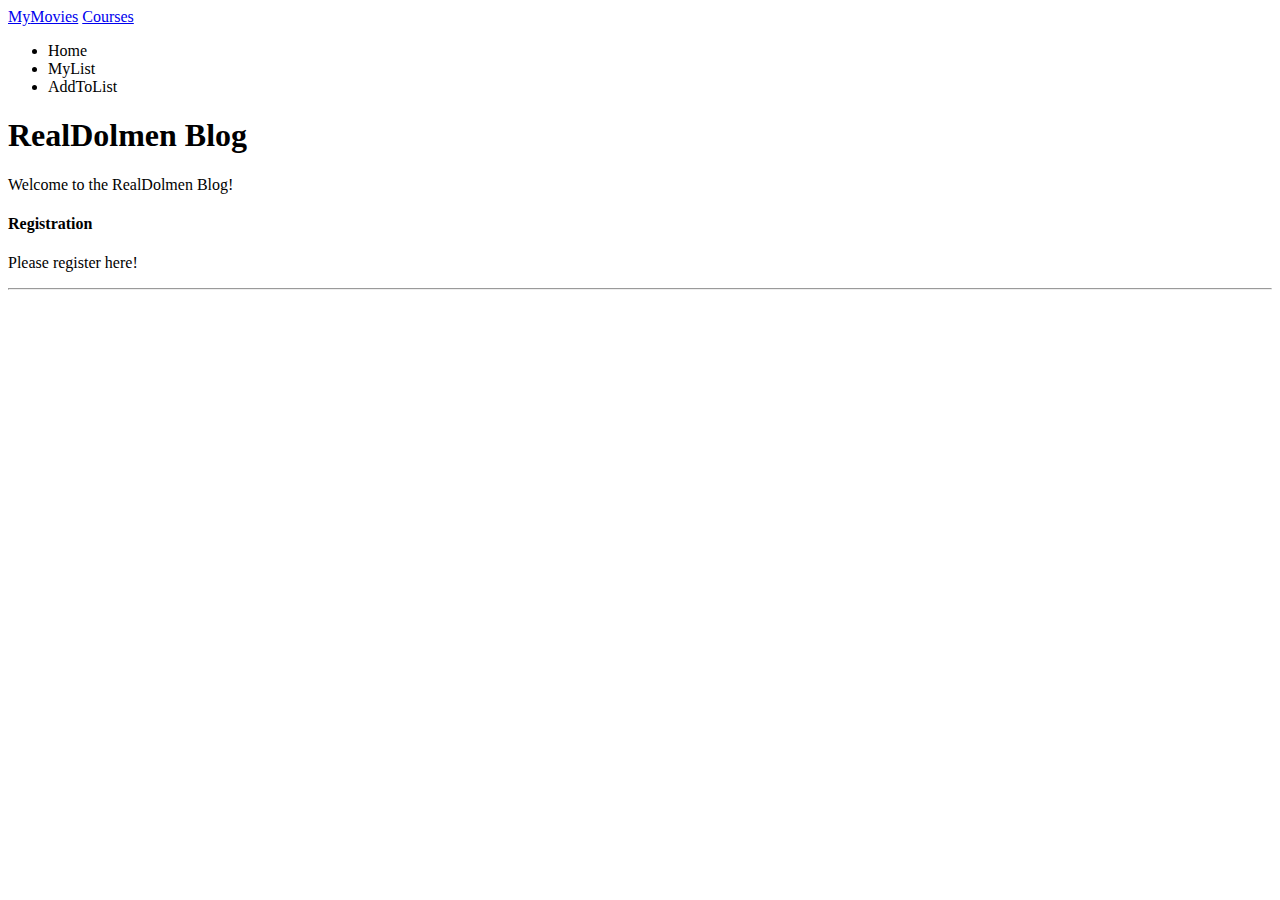
<file: src/main/resources/templates/index.html>
<!DOCTYPE html>
<html lang="en" xmlns:th="http://www.thymeleaf.org">
<head>
    <meta http-equiv="content-type" content="text/html; charset=UTF-8"/>
    <meta charset="utf-8"/>
    <meta name="viewport" content="width=device-width, initial-scale=1, maximum-scale=1"/>
    <title>MyMovies</title>
    <link th:href="@{/css/bootstrap-3.0.3.min.css}" rel="stylesheet"/>
    <link th:href="@{/css/styles.css}" rel="stylesheet"/>
</head>
<body>
<div class="navbar navbar-default">
    <div class="container">
        <a class="navbar-brand" href="http://www.realdolmen.com"><span class="rd-red">My</span><span class="rd-blue">Movies</span></a>
        <a class="navbar-brand" href="http://education.realdolmen.com">Courses</a>
        <ul class="nav navbar-nav">
            <li><a th:href="@{/index}">Home</a></li>
            <li><a th:href="@{/ex}">MyList</a></li>
            <li><a th:href="@{/addtolist}">AddToList</a></li>

        </ul>
    </div>
</div>

<div class="container">
    <div class="page-header text-center">
        <h1><span class="rd-red">Real</span><span class="rd-blue">Dolmen</span> Blog</h1>
        <p class="lead">Welcome to the <span class="rd-red">Real</span><span class="rd-blue">Dolmen</span> Blog!</p>
    </div>
    <div class="row">
        <div class="col-lg-12">
            <h4>Registration</h4>
            <p>Please register <a th:href="@{/register}">here</a>!</p>
        </div>
    </div>

    <hr/>
</div>
<script th:src="@{/js/jquery-2.0.2.min.js}"></script>
<script th:src="@{/js/bootstrap-3.0.3.min.js}"></script>
</body>
</html>
</file>
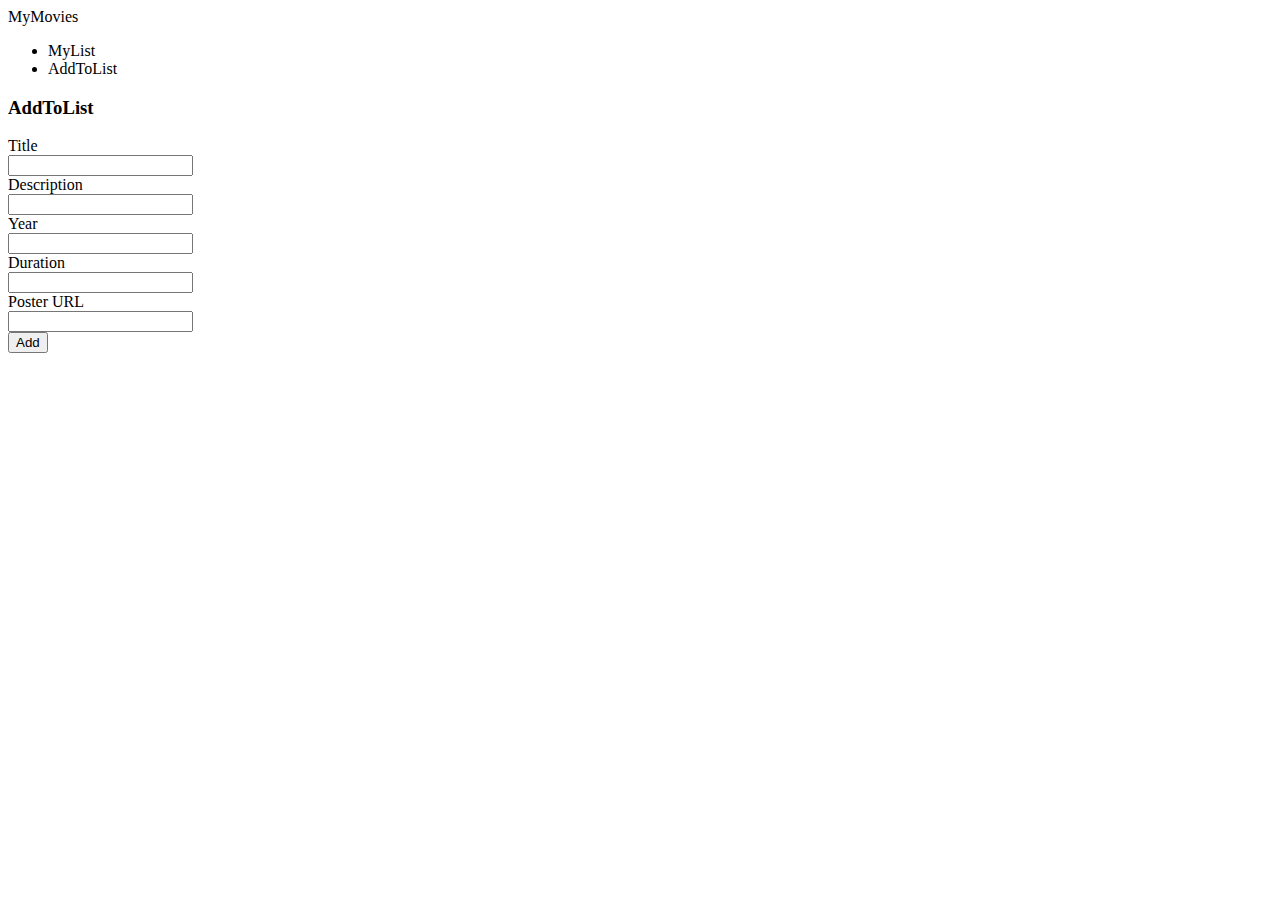
<file: src/main/resources/templates/addtolist.html>
<!DOCTYPE html>

<html lang="en" xmlns:th="http://www.thymeleaf.org" xmlns:form="http://www.w3.org/1999/xhtml"
      xmlns:sf="http://www.w3.org/1999/xhtml">
<head>
    <meta charset="UTF-8"/>
    <link th:href="@{/css/bootstrap-3.0.3.min.css}" rel="stylesheet"/>
    <link th:href="@{/css/styles.css}" rel="stylesheet"/>
</head>
<body>
<div class="navbar navbar-default">
    <div class="container">
        <a class="navbar-brand"><span class="rd-red">My</span><span class="rd-blue">Movies</span></a>


        <ul class="nav navbar-nav">
            <li><a th:href="@{/ex}">MyList</a></li>
            <li><a th:href="@{/saveFilm}">AddToList</a></li>
        </ul>
    </div>
</div>
<div class="container">
    <div class="page-header text-center">
        <h3><span class="rd-red">Add</span><span class="rd-blue">To</span><span class="rd-red">List</span></h3>
    </div>
    <form class="form-horizontal" method="post" th:action="@{/saveFilm}" th:object="${myFilm}">

        <input type="hidden" class="form-control" id="id" name="id" th:field="*{id}"/>
        <div th:class="${#fields.hasErrors('title')? 'form-group has-error': 'form-group'}">
            <label for="title" class="col-sm-2 control-label">Title</label>

            <div class="col-sm-10">
                <input type="text" class="form-control" id="title" name="title" th:field="*{title}"/>
            </div>
            <div class="col-sm-10 col-sm-offset-2 help-block" th:if="${#fields.hasErrors('title')}" th:errors="*{title}">
            </div>
        </div>
        <div th:class="${#fields.hasErrors('description')? 'form-group has-error': 'form-group'}">
            <label for="description" class="col-sm-2 control-label">Description</label>
            <div class="col-sm-10">
                <input type="text" class="form-control" id="description" name="description" th:field="*{description}"/>
            </div>
            <div class="col-sm-10 col-sm-offset-2 help-block" th:if="${#fields.hasErrors('description')}" th:errors="*{description}">
            </div>
        </div>
        <div th:class="${#fields.hasErrors('releaseYear')? 'form-group has-error': 'form-group'}">
            <label for="year" class="col-sm-2 control-label">Year</label>
            <div class="col-sm-10">
                <input type="text" class="form-control" id="year" name="releaseYear" th:field="*{releaseYear}"/>
            </div>
            <div class="col-sm-10 col-sm-offset-2 help-block" th:if="${#fields.hasErrors('releaseYear')}" th:errors="*{releaseYear}">
            </div>
        </div>
        <div th:class="${#fields.hasErrors('length')? 'form-group has-error': 'form-group'}">
            <label for="duration" class="col-sm-2 control-label">Duration</label>
            <div class="col-sm-10">
                <input type="text" class="form-control" id="duration" name="length" th:field="*{length}" />

            </div>
            <div class="col-sm-10 col-sm-offset-2 help-block" th:if="${#fields.hasErrors('length')}" th:errors="*{length}">
            </div>
        </div>
        <div th:class="${#fields.hasErrors('posterUrl')? 'form-group has-error': 'form-group'}">
            <label for="posterurl" class="col-sm-2 control-label">Poster URL</label>
            <div class="col-sm-10">
                <input type="text" class="form-control" id="posterurl" name="length" th:field="*{posterUrl}" />

            </div>
            <div class="col-sm-10 col-sm-offset-2 help-block" th:if="${#fields.hasErrors('length')}" th:errors="*{posterUrl}">
            </div>
        </div>
        <div class="form-group">
            <div class="col-sm-offset-2 col-sm-10">
                <button type="submit" class="btn btn-default">Add</button>
            </div>
        </div>
    </form>
</div>
<script th:src="@{/js/jquery-2.0.2.min.js}"></script>
<script th:src="@{/js/bootstrap-3.0.3.min.js}"></script>
</body>
</html>
</file>
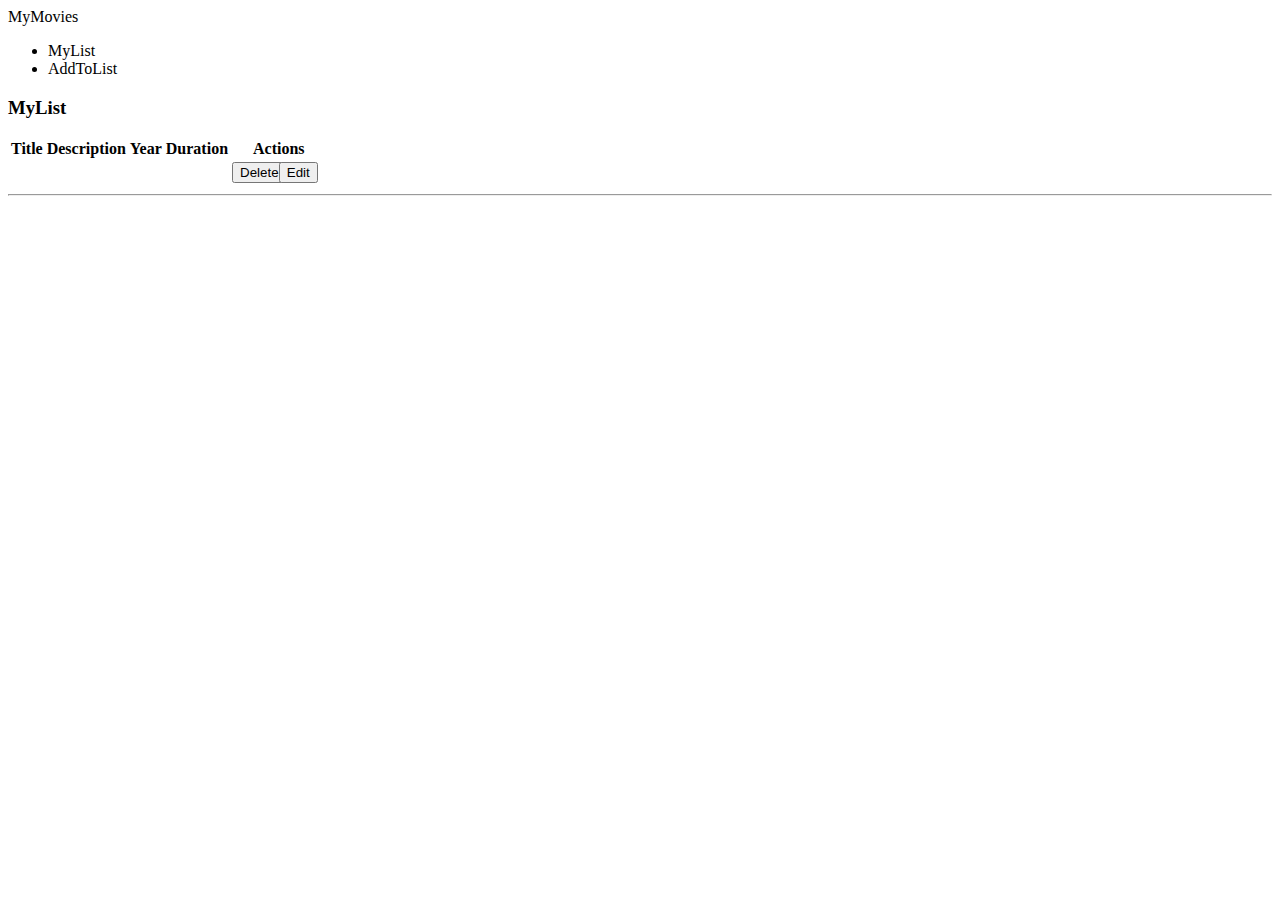
<file: src/main/resources/templates/films.html>
<!DOCTYPE html>

<html lang="en" xmlns:th="http://www.thymeleaf.org" xmlns:spring="http://java.sun.com/xml/ns/javaee">
<head>
    <meta charset="UTF-8" />
    <link th:href="@{/css/bootstrap-3.0.3.min.css}" rel="stylesheet"/>
    <link th:href="@{/css/styles.css}" rel="stylesheet"/>
</head>
<body>
<div class="navbar navbar-default">
    <div class="container">
        <a class="navbar-brand"><span class="rd-red">My</span><span class="rd-blue">Movies</span></a>


        <ul class="nav navbar-nav">
            <li><a th:href="@{/ex}">MyList</a></li>
            <li><a th:href="@{/saveFilm}">AddToList</a></li>
        </ul>
    </div>
</div>
<div class="container">
    <div class="page-header text-center">
        <h3><span class="rd-red">My</span><span class="rd-blue">List</span> </h3>
    </div>
    <div class="row">
        <div class="col-lg-12">
            <table class="table table-striped table-hover">
                <thead>
                <tr>

                    <th><a th:href='@{/sortAsc(field=${"title"})}'>Title</a></th>
                    <th><a th:href='@{/sortAsc(field=${"description"})}'>Description</a></th>
                    <th><a th:href='@{/sortAsc(field=${"releaseYear"})}'>Year</a></th>
                    <th><a th:href='@{/sortAsc(field=${"length"})}'>Duration</a></th>
                    <th>Actions</th>

                </tr>
                </thead>
                <tbody>
                <tr th:each="f : ${filmList}">

                    <td><a th:text="${#strings.abbreviate(f.title,50)}" th:href='@{/moviedetails(field=${f.id})}'></a></td>
                    <td th:text="${#strings.abbreviate(f.description,40)}"></td>
                    <td th:text="${f.releaseYear}"></td>
                    <td th:text="${f.length}"></td>
                    <td>
                        <div style="width: 50%; float: left">
                        <form method="post" action="/deleteFilm">
                            <input type="hidden" th:value="${f.id}" name="filmid"/>
                        <button type="submit" class="btn btn-xs">Delete</button>
                        </form>
                        </div>
                        <div style="width: 50%; float: right">
                        <form method="get" action="/updateFilm">
                            <input type="hidden" th:value="${f.id}" name="filmid"/>
                            <button type="submit" class="btn btn-xs">Edit</button>
                        </form>
                        </div>
                    </td>
                </tr>
                </tbody>
            </table>
        </div>
    </div>

    <hr/>
</div>
<script th:src="@{/js/jquery-2.0.2.min.js}"></script>
<script th:src="@{/js/bootstrap-3.0.3.min.js}"></script>
</body>
</html>
</file>
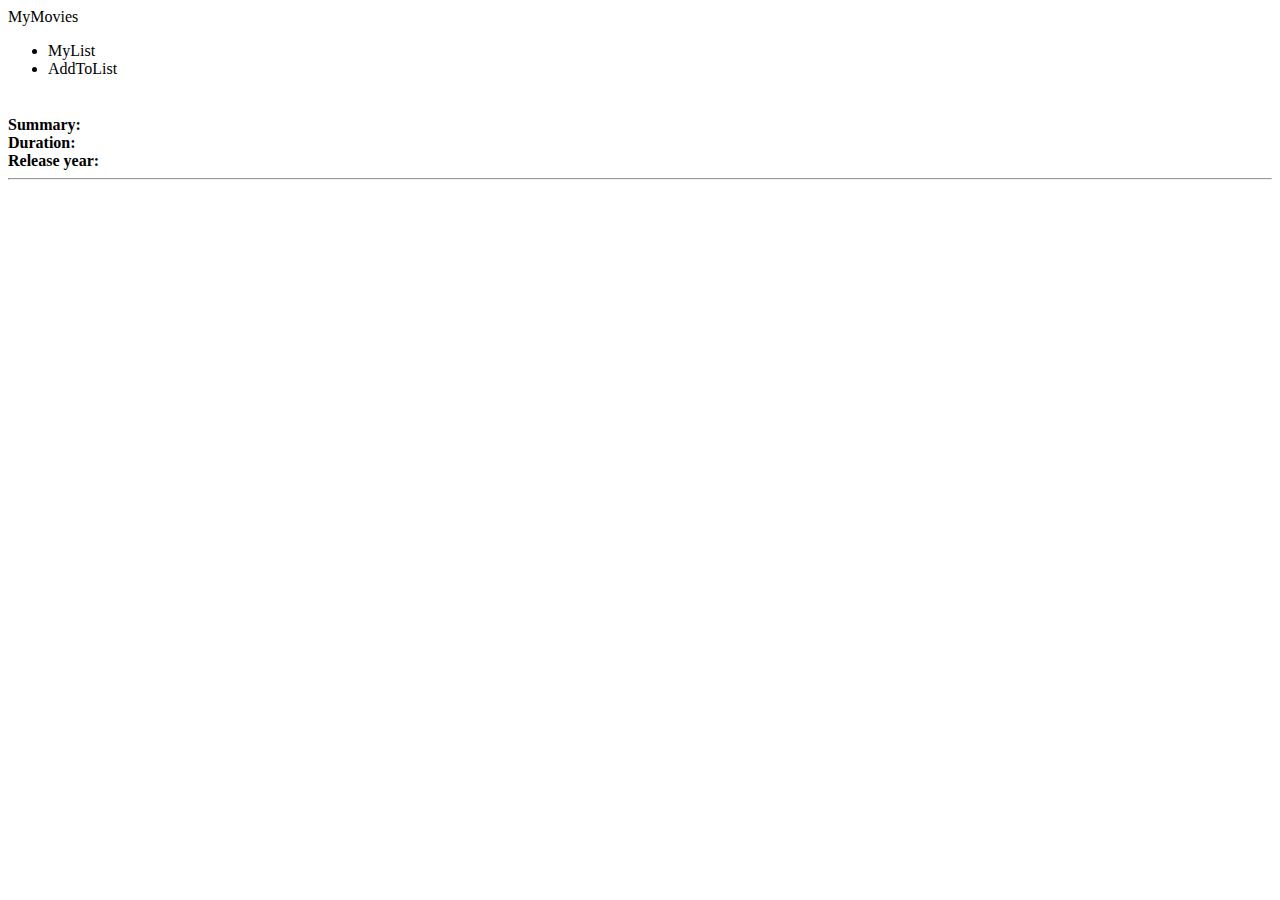
<file: src/main/resources/templates/moviedetails.html>
<!DOCTYPE html>

<html lang="en" xmlns:th="http://www.thymeleaf.org" xmlns:spring="http://java.sun.com/xml/ns/javaee">
<head>
    <meta charset="UTF-8" />
    <link th:href="@{/css/bootstrap-3.0.3.min.css}" rel="stylesheet"/>
    <link th:href="@{/css/styles.css}" rel="stylesheet"/>
</head>
<body>
<div class="navbar navbar-default">
    <div class="container">
        <a class="navbar-brand"><span class="rd-red">My</span><span class="rd-blue">Movies</span></a>


        <ul class="nav navbar-nav">
            <li><a th:href="@{/ex}">MyList</a></li>
            <li><a th:href="@{/saveFilm}">AddToList</a></li>
        </ul>
    </div>
</div>
<div class="container">
    <div class="page-header text-center row">
        <h2 th:text="${singlemovie.title}"><span class="rd-red"></span></h2>
    </div>
    <div class="col-md-4">
         <img th:src="${singlemovie.posterUrl}"/>
    </div>
    <div class="col-md-4">
        <div><b>Summary:</b></div>
        <div th:text="${singlemovie.description}"></div>
    </div>
    <div class="col-md-4">
        <div>
            <div  class="col-md-6"><b>Duration:</b></div>
            <div th:text="${singlemovie.length}+' minutes'" class="col-md-6"></div>
        </div>
        <div>
            <div  class="col-md-6"><b>Release year:</b></div>
            <div th:text="${singlemovie.releaseYear}" class="col-md-6"></div>
        </div>
    </div>
    <hr/>
</div>
<script th:src="@{/js/jquery-2.0.2.min.js}"></script>
<script th:src="@{/js/bootstrap-3.0.3.min.js}"></script>
</body>
</html>
</file>
